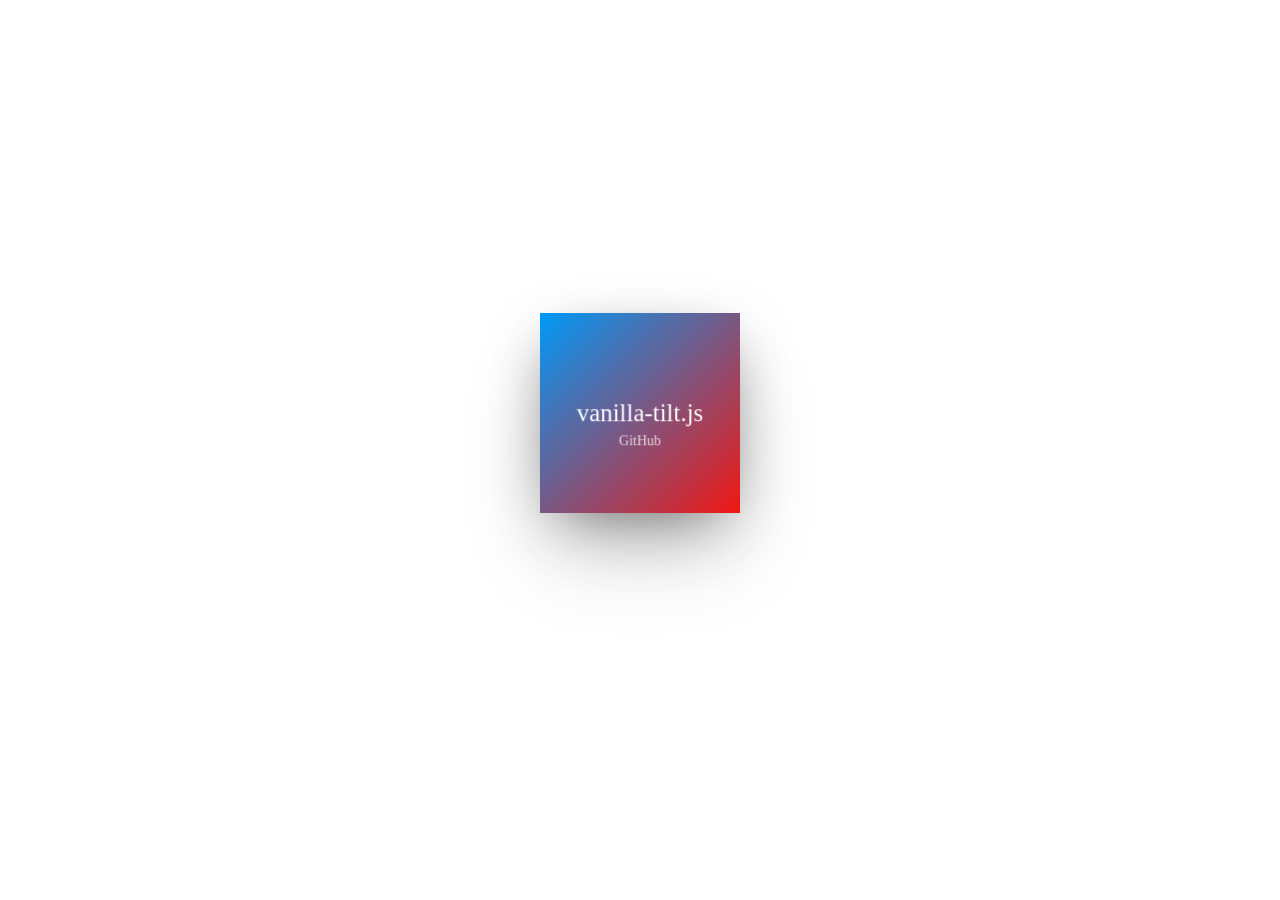
<file: node_modules/vanilla-tilt/test/index.html>
<!DOCTYPE html>
<html lang="en">
<html>
<head>
  <meta charset="utf-8">
  <meta name="viewport" content="width=device-width">
  <title>Vanilla-tilt.js</title>

  <style>
    html, body {
      width: 100%;
      height: 100%;
      margin: 0;
      padding: 0;
      display: -webkit-box;
      display: -moz-box;
      display: -ms-flexbox;
      display: -webkit-flex;
      display: flex;
      align-items: center;
      justify-content: center;
    }

    a {
      text-decoration: none;
      color: #333;
    }

    .logo {
      display: block;

      width: 100%;
      max-width: 200px;
      height: 200px;

      line-height: 200px;
      text-align: center;

      color: white;
      font-size: 2em;

      background: #0099F7; /* fallback for old browsers */
      background: -webkit-linear-gradient(135deg, #0099F7, #F11712); /* Chrome 10-25, Safari 5.1-6 */
      background: linear-gradient(135deg, #0099F7, #F11712); /* W3C, IE 10+/ Edge, Firefox 16+, Chrome 26+, Opera 12+, Safari 7+ */

      -webkit-transform-style: preserve-3d;
      transform-style: preserve-3d;
      -webkit-transform: perspective(500px);
      transform: perspective(500px);
      margin-bottom: 75px;
    }

    .logo > span {
      position: relative;
      display: block;
      -webkit-transform: translateZ(50px) scale(0.7);
      transform: translateZ(50px) scale(0.7);
    }

    .logo > span:after {
      content: "GitHub";
      position: absolute;
      color: white;
      font-size: 18px;
      top: 36px;
      left: 50%;
      transform: translateX(-50%);

      opacity: 0.8;

      transition: 0.3s ease all;
    }

    .logo > span:before {
      content: "View source";
      position: absolute;
      color: white;
      font-size: 18px;
      top: 36px;
      left: 50%;
      transform: translateX(-50%) translateY(-10px);

      opacity: 0;

      display: inline-block;
      width: 100%;

      transition: 0.3s ease all;
    }

    .logo:hover > span:after {
      opacity: 0;
      transform: translateX(-50%) translateY(10px);
    }

    .logo:hover > span:before {
      opacity: 0.8;
      transform: translateX(-50%);
    }

    .logo > span > span {
      display: block;
      font-size: 12px;
    }

    .logo:after {
      content: '';
      position: absolute;
      top: 0;
      left: 0;
      height: 100%;
      width: 100%;
      background-color: #333;
      box-shadow: 0 20px 70px -10px rgba(51, 51, 51, 0.7), 0 50px 100px 0 rgba(51, 51, 51, 0.2);
      z-index: -1;
      -webkit-transform: translateZ(-50px);
      transform: translateZ(-50px);
      -webkit-transition: .3s;
      transition: .3s;
    }
  </style>
</head>
<body>

<a href="https://github.com/micku7zu/vanilla-tilt.js" class="logo" id="logo"
   data-tilt data-tilt-glare="true"
   data-tilt-max-glare="0.5"
   data-tilt-speed="400"
   data-tilt-scale="1.1"
   data-tilt-perspective="500"
   data-tilt-max="15"
   data-tilt-scale="1.1"
>
  <span>vanilla-tilt.js</span>
</a>

<script type="text/javascript" src="../dist/vanilla-tilt.js"></script>

</body>
</html>
</file>
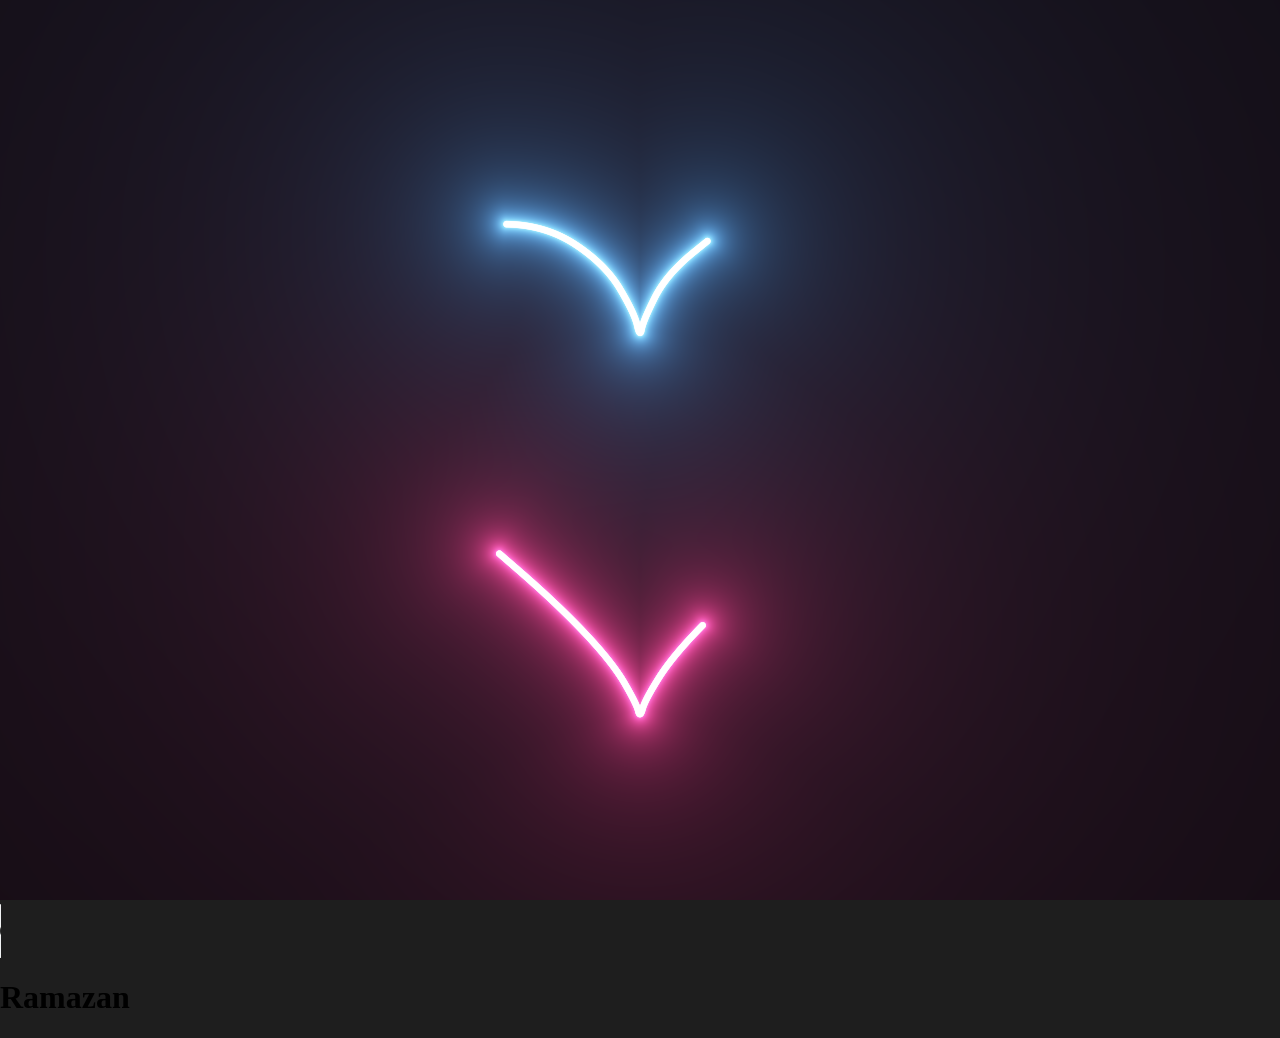
<file: heart.html>
<!DOCTYPE html>
<html lang="en">
<head>
    <meta charset="UTF-8">
    <meta http-equiv="X-UA-Compatible" content="IE=edge">
    <meta name="viewport" content="width=device-width, initial-scale=1.0">
    <title>Document</title>
</head>
<body>
    <!-- <canvas id="canvas" width="800" height="300"></canvas> -->
    <canvas id="canvas" width="1400" height="600"></canvas>
    <audio controls autoplay class="audio">
        <source src="music/ReelAudio-8031.mp3" type="audio/mpeg">
      </audio>
      <h1>Ramazan</h1>
    <style>
        body{
            background-color: #1E1E1E;
            margin: 0; 
            overflow: hidden;
            background-repeat: no-repeat;
        }
        .audio{
            display: block;
        }
    </style>
    <script>
        var canvas = document.getElementById("canvas");  
 canvas.width = window.innerWidth;  
 canvas.height = window.innerHeight;  
 // Initialize the GL context  
 var gl = canvas.getContext('webgl');  
 if(!gl){  
  console.error("Unable to initialize WebGL.");  
 }  
 //Time  
 var time = 0.0;  
 //************** Shader sources **************  
 var vertexSource = `  
 attribute vec2 position;  
 void main() {  
      gl_Position = vec4(position, 0.0, 1.0);  
 }  
 `;  
 var fragmentSource = `  
 precision highp float;  
 uniform float width;  
 uniform float height;  
 vec2 resolution = vec2(width, height);  
 uniform float time;  
 #define POINT_COUNT 8  
 vec2 points[POINT_COUNT];  
 const float speed = -0.5;  
 const float len = 0.25;  
 float intensity = 1.3;  
 float radius = 0.008;  
 //https://www.shadertoy.com/view/MlKcDD  
 //Signed distance to a quadratic bezier  
 float sdBezier(vec2 pos, vec2 A, vec2 B, vec2 C){    
      vec2 a = B - A;  
      vec2 b = A - 2.0*B + C;  
      vec2 c = a * 2.0;  
      vec2 d = A - pos;  
      float kk = 1.0 / dot(b,b);  
      float kx = kk * dot(a,b);  
      float ky = kk * (2.0*dot(a,a)+dot(d,b)) / 3.0;  
      float kz = kk * dot(d,a);     
      float res = 0.0;  
      float p = ky - kx*kx;  
      float p3 = p*p*p;  
      float q = kx*(2.0*kx*kx - 3.0*ky) + kz;  
      float h = q*q + 4.0*p3;  
      if(h >= 0.0){   
           h = sqrt(h);  
           vec2 x = (vec2(h, -h) - q) / 2.0;  
           vec2 uv = sign(x)*pow(abs(x), vec2(1.0/3.0));  
           float t = uv.x + uv.y - kx;  
           t = clamp( t, 0.0, 1.0 );  
           // 1 root  
           vec2 qos = d + (c + b*t)*t;  
           res = length(qos);  
      }else{  
           float z = sqrt(-p);  
           float v = acos( q/(p*z*2.0) ) / 3.0;  
           float m = cos(v);  
           float n = sin(v)*1.732050808;  
           vec3 t = vec3(m + m, -n - m, n - m) * z - kx;  
           t = clamp( t, 0.0, 1.0 );  
           // 3 roots  
           vec2 qos = d + (c + b*t.x)*t.x;  
           float dis = dot(qos,qos);  
           res = dis;  
           qos = d + (c + b*t.y)*t.y;  
           dis = dot(qos,qos);  
           res = min(res,dis);  
           qos = d + (c + b*t.z)*t.z;  
           dis = dot(qos,qos);  
           res = min(res,dis);  
           res = sqrt( res );  
      }  
      return res;  
 }  
 //http://mathworld.wolfram.com/HeartCurve.html  
 vec2 getHeartPosition(float t){  
      return vec2(16.0 * sin(t) * sin(t) * sin(t),  
                                    -(13.0 * cos(t) - 5.0 * cos(2.0*t)  
                                    - 2.0 * cos(3.0*t) - cos(4.0*t)));  
 }  
 //https://www.shadertoy.com/view/3s3GDn  
 float getGlow(float dist, float radius, float intensity){  
      return pow(radius/dist, intensity);  
 }  
 float getSegment(float t, vec2 pos, float offset, float scale){  
      for(int i = 0; i < POINT_COUNT; i++){  
           points[i] = getHeartPosition(offset + float(i)*len + fract(speed * t) * 6.28);  
      }  
      vec2 c = (points[0] + points[1]) / 2.0;  
      vec2 c_prev;  
      float dist = 10000.0;  
      for(int i = 0; i < POINT_COUNT-1; i++){  
           //https://tinyurl.com/y2htbwkm  
           c_prev = c;  
           c = (points[i] + points[i+1]) / 2.0;  
           dist = min(dist, sdBezier(pos, scale * c_prev, scale * points[i], scale * c));  
      }  
      return max(0.0, dist);  
 }  
 void main(){  
      vec2 uv = gl_FragCoord.xy/resolution.xy;  
      float widthHeightRatio = resolution.x/resolution.y;  
      vec2 centre = vec2(0.5, 0.5);  
      vec2 pos = centre - uv;  
      pos.y /= widthHeightRatio;  
      //Shift upwards to centre heart  
      pos.y += 0.02;  
      float scale = 0.000015 * height;  
      float t = time;  
      //Get first segment  
  float dist = getSegment(t, pos, 0.0, scale);  
  float glow = getGlow(dist, radius, intensity);  
  vec3 col = vec3(0.0);  
      //White core  
  col += 10.0*vec3(smoothstep(0.003, 0.001, dist));  
  //Pink glow  
  col += glow * vec3(1.0,0.05,0.3);  
  //Get second segment  
  dist = getSegment(t, pos, 3.4, scale);  
  glow = getGlow(dist, radius, intensity);  
  //White core  
  col += 10.0*vec3(smoothstep(0.003, 0.001, dist));  
  //Blue glow  
  col += glow * vec3(0.1,0.4,1.0);  
      //Tone mapping  
      col = 1.0 - exp(-col);  
      //Gamma  
      col = pow(col, vec3(0.4545));  
      //Output to screen  
       gl_FragColor = vec4(col,1.0);  
 }  
 `;  
 //************** Utility functions **************  
 window.addEventListener('resize', onWindowResize, false);  
 function onWindowResize(){  
  canvas.width = window.innerWidth;  
  canvas.height = window.innerHeight;  
      gl.viewport(0, 0, canvas.width, canvas.height);  
  gl.uniform1f(widthHandle, window.innerWidth);  
  gl.uniform1f(heightHandle, window.innerHeight);  
 }  
 //Compile shader and combine with source  
 function compileShader(shaderSource, shaderType){  
  var shader = gl.createShader(shaderType);  
  gl.shaderSource(shader, shaderSource);  
  gl.compileShader(shader);  
  if(!gl.getShaderParameter(shader, gl.COMPILE_STATUS)){  
       throw "Shader compile failed with: " + gl.getShaderInfoLog(shader);  
  }  
  return shader;  
 }  
 //From https://codepen.io/jlfwong/pen/GqmroZ  
 //Utility to complain loudly if we fail to find the attribute/uniform  
 function getAttribLocation(program, name) {  
  var attributeLocation = gl.getAttribLocation(program, name);  
  if (attributeLocation === -1) {  
       throw 'Cannot find attribute ' + name + '.';  
  }  
  return attributeLocation;  
 }  
 function getUniformLocation(program, name) {  
  var attributeLocation = gl.getUniformLocation(program, name);  
  if (attributeLocation === -1) {  
       throw 'Cannot find uniform ' + name + '.';  
  }  
  return attributeLocation;  
 }  
 //************** Create shaders **************  
 //Create vertex and fragment shaders  
 var vertexShader = compileShader(vertexSource, gl.VERTEX_SHADER);  
 var fragmentShader = compileShader(fragmentSource, gl.FRAGMENT_SHADER);  
 //Create shader programs  
 var program = gl.createProgram();  
 gl.attachShader(program, vertexShader);  
 gl.attachShader(program, fragmentShader);  
 gl.linkProgram(program);  
 gl.useProgram(program);  
 //Set up rectangle covering entire canvas   
 var vertexData = new Float32Array([  
  -1.0, 1.0,      // top left  
  -1.0, -1.0,      // bottom left  
   1.0, 1.0,      // top right  
   1.0, -1.0,      // bottom right  
 ]);  
 //Create vertex buffer  
 var vertexDataBuffer = gl.createBuffer();  
 gl.bindBuffer(gl.ARRAY_BUFFER, vertexDataBuffer);  
 gl.bufferData(gl.ARRAY_BUFFER, vertexData, gl.STATIC_DRAW);  
 // Layout of our data in the vertex buffer  
 var positionHandle = getAttribLocation(program, 'position');  
 gl.enableVertexAttribArray(positionHandle);  
 gl.vertexAttribPointer(positionHandle,  
  2,                     // position is a vec2 (2 values per component)  
  gl.FLOAT, // each component is a float  
  false,           // don't normalize values  
  2 * 4,           // two 4 byte float components per vertex (32 bit float is 4 bytes)  
  0                     // how many bytes inside the buffer to start from  
  );  
 //Set uniform handle  
 var timeHandle = getUniformLocation(program, 'time');  
 var widthHandle = getUniformLocation(program, 'width');  
 var heightHandle = getUniformLocation(program, 'height');  
 gl.uniform1f(widthHandle, window.innerWidth);  
 gl.uniform1f(heightHandle, window.innerHeight);  
 var lastFrame = Date.now();  
 var thisFrame;  
 function draw(){  
  //Update time  
      thisFrame = Date.now();  
  time += (thisFrame - lastFrame)/1000;       
      lastFrame = thisFrame;  
      //Send uniforms to program  
  gl.uniform1f(timeHandle, time);  
  //Draw a triangle strip connecting vertices 0-4  
  gl.drawArrays(gl.TRIANGLE_STRIP, 0, 4);  
  requestAnimationFrame(draw);  
 }  
 draw();
    </script>
</body>
</html>
</file>
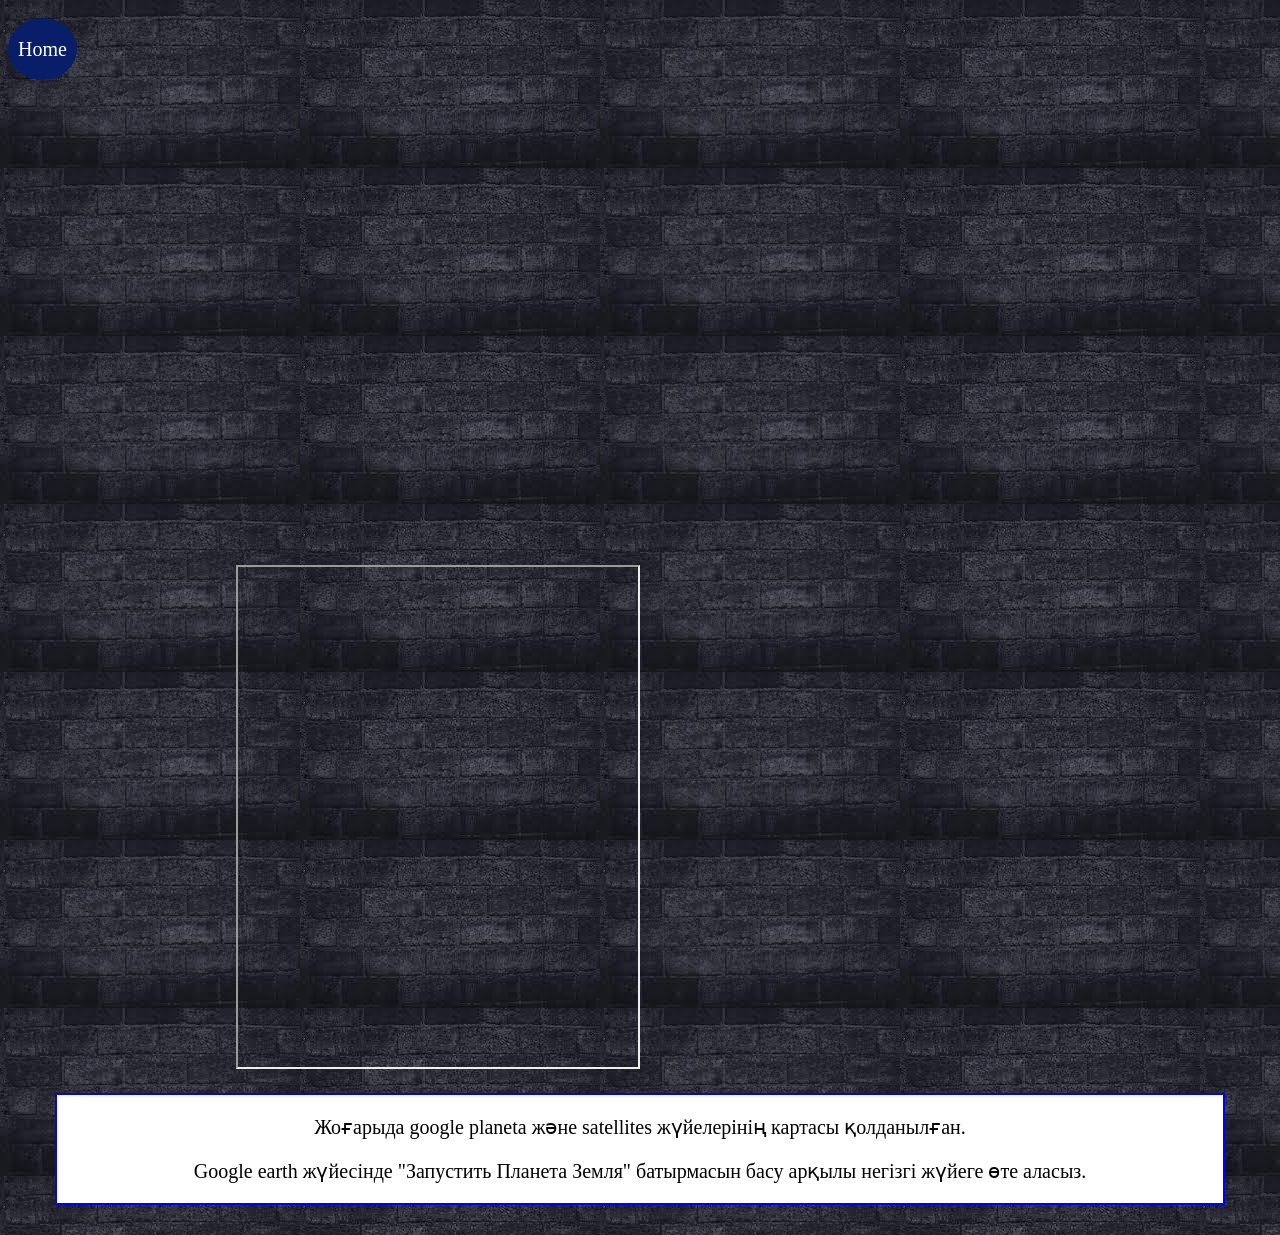
<file: message.html>
<!DOCTYPE html>
<html lang="en">
<head>
    <meta charset="UTF-8">
    <meta http-equiv="X-UA-Compatible" content="IE=edge">
    <meta name="viewport" content="width=device-width, initial-scale=1.0">
    <title>Document</title>
    <link rel="website icon" type="png" href="img/thesun123.png">
    <link rel="stylesheet" href="css/message.css">
    <link rel="stylesheet" href="css/media.css">
   
  </head>
<body>

      <div class="go_home">
        <a href="index.html">
         Home
        </a>
      </div>
       <div class="wrapper">
      <div class="planeta_earth">
        <div class="content_earth">
<iframe width="800" height="500" src="https://mdbootstrap.com/api/snippets/embed/447798/fullscreen" frameborder="0"></iframe>
       </div>
          </div>
          <div class="maps">
        <div class="google_earth">
        <iframe src="https://www.google.com/intl/ru/earth/" width="400" height="500" frameborder="1"></iframe>
          <iframe src=" https://satellites.pro/Kazakhstan_map#50.930738,77.431641,4" width="400" height="500" frameborder="0"></iframe>
        </div>
          <div class="map_text">
            <p>
              Жоғарыда google planeta және satellites жүйелерінің картасы қолданылған. 
            </p>
            <p>Google earth жүйесінде "Запустить Планета Земля" батырмасын басу арқылы негізгі жүйеге өте аласыз.</p>
          </div>
        </div>

         
       </div>


       
    
</body>
</html>
</file>
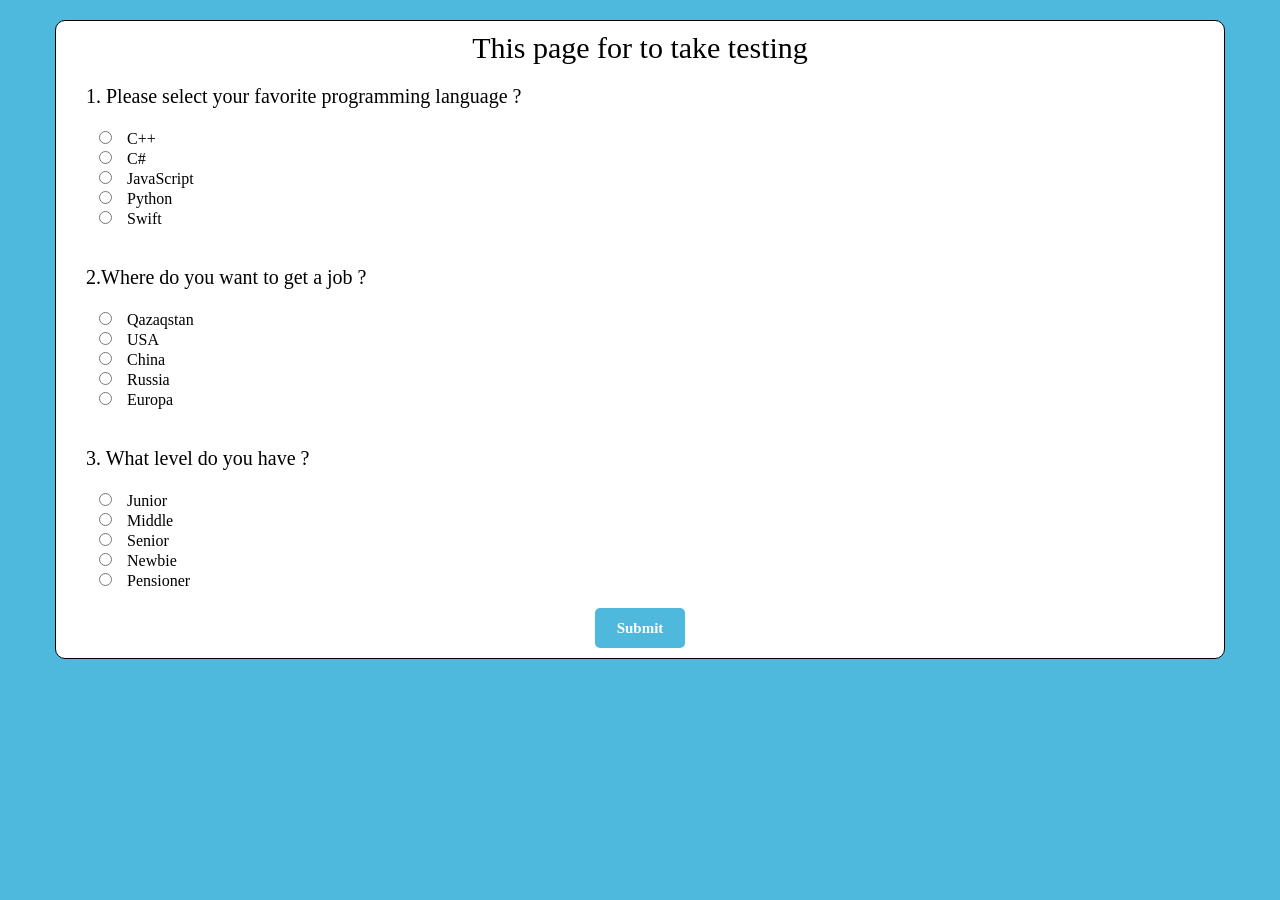
<file: testingpage.html>
<!DOCTYPE html>
<html lang="en">
<head>
    <meta charset="UTF-8">
    <meta http-equiv="X-UA-Compatible" content="IE=edge">
    <meta name="viewport" content="width=device-width, initial-scale=1.0">
    <link rel="stylesheet" href="css/testing_page_style.css">
    <title>test</title>
</head>
<body>
    <div class="test_content">
        <div class="wrapper">
              <div class="test_block">
                <div class="test_title">
                  This page for to take testing 
                </div>
                <form action="Alibek_Chert">
                  <form action="">
                <div class="question_item">
                    <p><span class="number_question">1.</span> Please select your favorite programming language ?</p>
                    <input type="radio"  name="fav_language">
                    <label >C++</label><br>
                    <input type="radio" name="fav_language">
                    <label >C#</label><br>
                    <input type="radio"  name="fav_language">
                    <label >JavaScript</label><br>
                    <input type="radio"  name="fav_language">
                    <label >Python</label><br>
                    <input type="radio" name="fav_language">
                    <label >Swift</label><br>
        
                  <br>
                </div>
              </form>
            <form action="">  
                <div class="question_item">
                    <p><span class="number_question">2.</span>Where do you want to get a job ?</p>
                    <input type="radio"  name="fav_language">
                    <label >Qazaqstan</label><br>
                    <input type="radio" name="fav_language">
                    <label >USA</label><br>
                    <input type="radio"  name="fav_language">
                    <label >China</label><br>
                    <input type="radio"  name="fav_language">
                    <label >Russia</label><br>
                    <input type="radio" name="fav_language">
                    <label >Europa</label><br>
        
                  <br>
                </div> 
              </form>
            <form action="">
                <div class="question_item">
                    <p><span class="number_question">3.</span> What level do you have ?</p>
                    <input type="radio"  name="fav_language">
                    <label >Junior</label><br>
                    <input type="radio" name="fav_language">
                    <label >Middle</label><br>
                    <input type="radio"  name="fav_language">
                    <label >Senior</label><br>
                    <input type="radio"  name="fav_language">
                    <label >Newbie</label><br>
                    <input type="radio" name="fav_language">
                    <label >Pensioner</label><br>
        
                  <br>
                </div> 
              </form>
                <input type="submit" class="submit_test" value="Submit">
                  </form>
              </div>
        </div>
    </div>
    </body>
</html>
</file>
<file: css/message.css>
body{
    position: relative;
  }
  .change_lang select{
    position: absolute;
    top:0; 
    right:10px; 
    color:white;
    border-radius: 5px;
    background-color: rgb(180, 175, 175);
    outline: 0;
  }
  
  .content_earth iframe{
    border-radius: 20px;
  }
  .wrapper{
    max-width: 1170px;
    margin: 0 auto; 
    padding : 0px 15px;
    text-align: center;
  }
  
  .go_home{
    margin-top: 20px;
  }
  .go_home a{
    text-decoration: none;
    margin:0; 
    padding:20px 10px;
    border-radius: 50%;
    text-align: center;
    background-color: rgb(8, 30, 105);
    color:rgb(255, 255, 255);
    font-size: 20px;
  }
  .go_home a:hover{
    background-color: rgb(3, 16, 58);
    color:rgb(206, 236, 186);
  }

  
  body{
  padding-top: 10px;
  align-items: center;
  justify-content: center;
  background: url("../img/mainback.jpg");
  bottom:0; 
  }
  .planeta_earth{
    text-align: center;
    margin-top:0px;
  }
.map_text{
    border:2px solid blue;
    color:rgb(0, 0, 0);
    font-size: 20px;
    margin-top:20px; 
    margin-bottom:30px; 
    background-color: rgb(255, 255, 255);
}
</file>
<file: css/media.css>
/* @media(max-width:1150px){
    .navigation{
        display: block;
    }
} */
@media(min-width:1150px){
  .select_topic{
    position: absolute;
    top:100px;
    right:340px;  
   }
   .add_test{
     position: relative;
   }
   .question_text{
    
    width: 400px;
    font-size: 15px;
}
}
@media(max-width:1150px){
  .question_text{
    
    width: 400px;
    font-size: 15px;
}
  .grid_cards{
    text-align: center;
  }
  .add_test{
    position: relative;
  }
  .select_topic{
    position: absolute;
   margin-top: 20px; 
   }

}
@media(min-width:1050px){ 
  .content_mobile{
    display:none; 
  }
}
@media(max-width:1050px){ 
.content_mobile{
  display:block; 
  text-align: center;
}
.content_snap{
  width:600px;
  padding:24px;
      
  scroll-snap-type: x mandatory;
  scroll-padding: 24px;
  border-radius: 8px;
  gap:35px;
  margin: 0 auto; 
  margin-top:30px;
}
.topics_tarau {
  text-align: center;
}
.carousel_wrapper{
  display: none;
}
  .add_test{
    position: relative;
  }
  .select_topic{
    position: absolute;
    /* bottom:20px;  */
  }
     .button-login a{
        padding: 7px 15px;
    }
   .button a {
    padding: 7px 15px;
}
.maps{
  text-align: center;
}
.audio{
width: 190px;
}
}
.menu_burger{
  display: none;
}  
.burger_list{
  display:none; 
}
@media(max-width:900px){ 
  .slider .slick-btn{ 
    display: none !important;
}
.planeta_earth{
  margin-top: 30px;
}
iframe{
  width: 500px;
  height: 300px;
}
} 

@media(max-width:755px){
  .card{
    grid-template-columns: 295px;
  }
  .content_snap {
    width: 450px;
  }
}
@media(max-width:700px){
    .menu_burger{
        display: block;
        /* background-color: black; */
        position: relative;
        width:30px;
        height: 20px;
      }
      .menu_burger span{
        background-color: rgb(0, 0, 0);
        position: absolute;
        width: 100%;
        height: 2px;
        left:0; 
        top:9px; 
        transition: all 0.5s;
      }
      .menu_burger:before,
      .menu_burger:after{
        content:"";
        background-color: rgb(0, 0, 0);
        position: absolute;
        width: 100%;
        height: 2px;
        left:0; 
        transition: all 0.5s;
      }
      .menu_burger:before{
        top:0;
      }
      .menu_burger:after{
        bottom:0; 
      }
      .burger_list{
        display:none; 
        position: absolute;
        top:100%;
        right:0;
        left:0; 
        text-align: center;
        text-decoration: none;
        transition: all 0.5s;
      }
      .burger_list.activeBurger{
        display:block; 
        transition: all 0.5s;
      }
      .burger_list li{ 
        list-style: none;
        font-size: 20px;
        border-bottom:3px solid white; 
        background-color: rgb(219, 216, 0);
        transition: all 0.5s;
      }
      .burger_list li:before{
        width: 100%;
        height: 10px;
        background-color: #fff;
      }

      .burger_list li a span{
        font-style:inherit;
        color:rgb(0, 0, 0);
        font-weight: 500;
      }
      .menu_burger.activeBurger:before{
        transform: rotate(45deg);
        top:9px;
      }
      .menu_burger.activeBurger:after{
        transform: rotate(-45deg);
        bottom:9px; 
      }
      .menu_burger.activeBurger span{
        transform: scale(0);
      }
      body{
        background-color: rgb(138, 118, 118);
      }
  .ul {
    display: none; 
  }
  .nav-logo1{
    display:none; 
  }
  .header__btn-menu{
    display:block; 
  }
  .card{
    grid-template-columns: 615px;
  }

}
@media(max-width:676px){
   

}
@media(max-width:600px){

  .content_snap {
    display: flex;
    overflow-x: scroll;
    padding: 0px;
    scroll-snap-type: x mandatory;
    scroll-padding: -13px;
    border-radius: 8px;
    gap: 10px;
    margin: 0 auto;
    margin-top: 0px;
  }
  .content_snap{
    width:300px;
  }

  form .svgContainer {
      width: 170px;
      height: 170px;
  }
  form .inputGroup {
    margin: 0px 0 1em;
}
.form_signIn {
  margin-bottom: 60px;
}
.pop_up_body input {
  width:350px;
}
.pop_up_body button {
  width:350px;
}
}
@media(max-width:575px){
  .container_footer{
    text-align: center;
  }
  h4:before{
    display:none; 
  }
  .add_text_to_topic textarea{
    max-width:400px; 
  }
  iframe{
    width: 300px;
    height: 300px;
  }
}
@media(max-width:480px){
  .add_text_to_topic textarea{
    max-width:300px; 
  }
  .input-label {
    left: -40px;
}
.question_text {
  padding: 10px 10px 10px 10px;
  width: 280px;
  font-size: 10px;
}
}
@media(max-width:414px){
  .add_text_to_topic textarea{
    max-width:200px; 
  }
  .pop_up_body input {
    width: 240px;
  }
  .pop_up_body button {
    width: 240px;
  }

}
@media(max-width: 400px){
  .question_text {
    padding: 10px 10px 10px 10px;
    width: 280px;
    font-size: 10px;
}
}
@media(max-width: 375px){
  .pop_up_body input {
    width: 240px;
  }
}
@media(max-width: 300px){
   
}
@media(min-width:700px){ 

}
</file>
<file: css/testing_page_style.css>
body{
    background-color: #4eb8dd;
}
.wrapper{
    max-width: 1170px;
    margin: 0 auto; 
    padding : 0px 15px;
  }
.test_title{
    /* margin: 0 auto; */
    font-size: 30px;
    margin-bottom:20px; 
    text-align: center;
}
.test_block{
    margin-top:20px;
    border: 1px solid black; 
    border-radius: 10px;
    background-color: #fff;
    padding:10px 30px; 
}
.question_item p{
    font-weight: 500;
    font-size: 20px;
}
.question_item p:hover{
    background-color: #afdab6;
    cursor: pointer;
    transition: all 1s;

}
.question_item label:hover{
    background-color: #e97878;
    cursor: pointer;
    transition: all 0.5s;

}
.question_item input:hover{
    background-color: #26a6e6;
    cursor: pointer;
    transition: all 0.5s;

}
.submit_test{
    display: block;
    margin: 0 auto;
    padding:5px 10px;
    background-color: #4eb8dd;
    border: none;
    border-radius: 5px;
    box-sizing: border-box;
    box-shadow: none;
    width: 90px;
    height: 40px;
    font-size: 15px;
    color: #FFF;
    font-weight: 600;
    font-family: inherit;
    transition: background-color .2s ease-out;
     
}
.submit_test:hover{
    background-color: #217093;
    cursor: pointer;
   }
</file>
